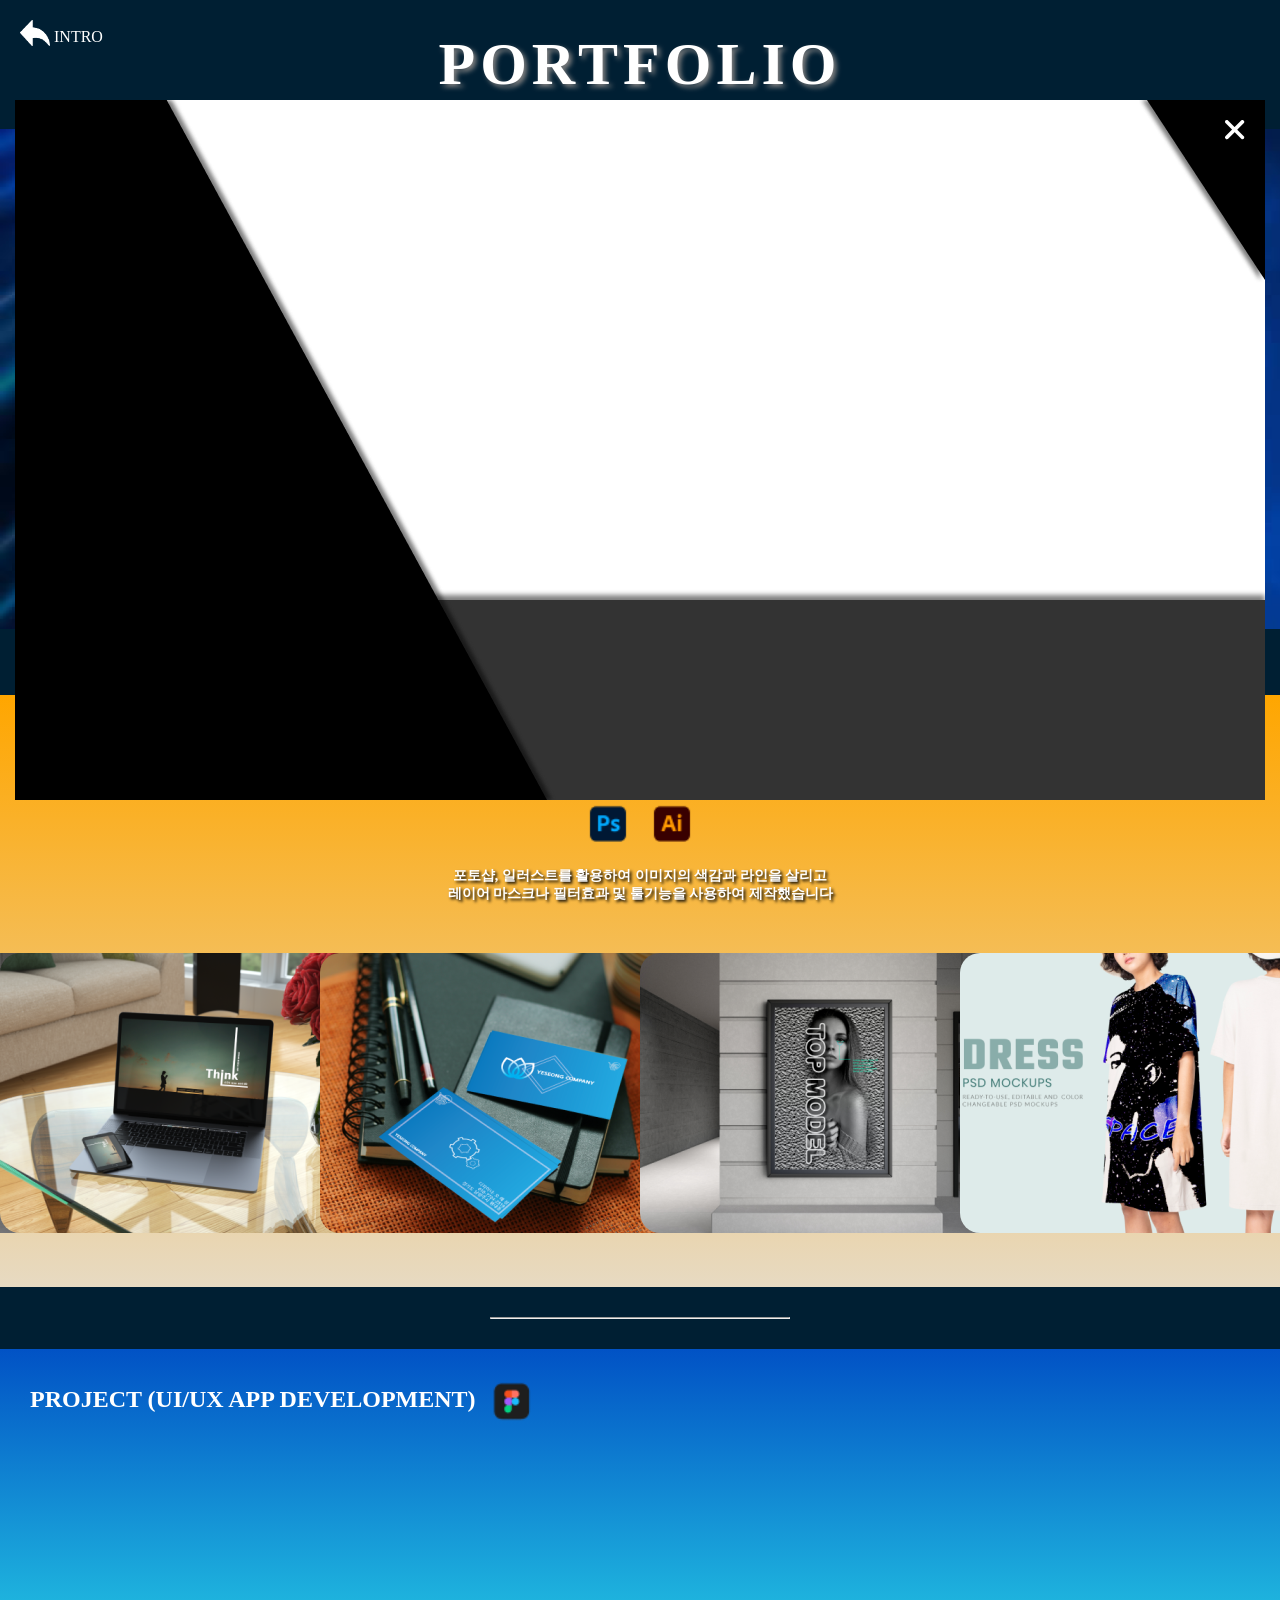
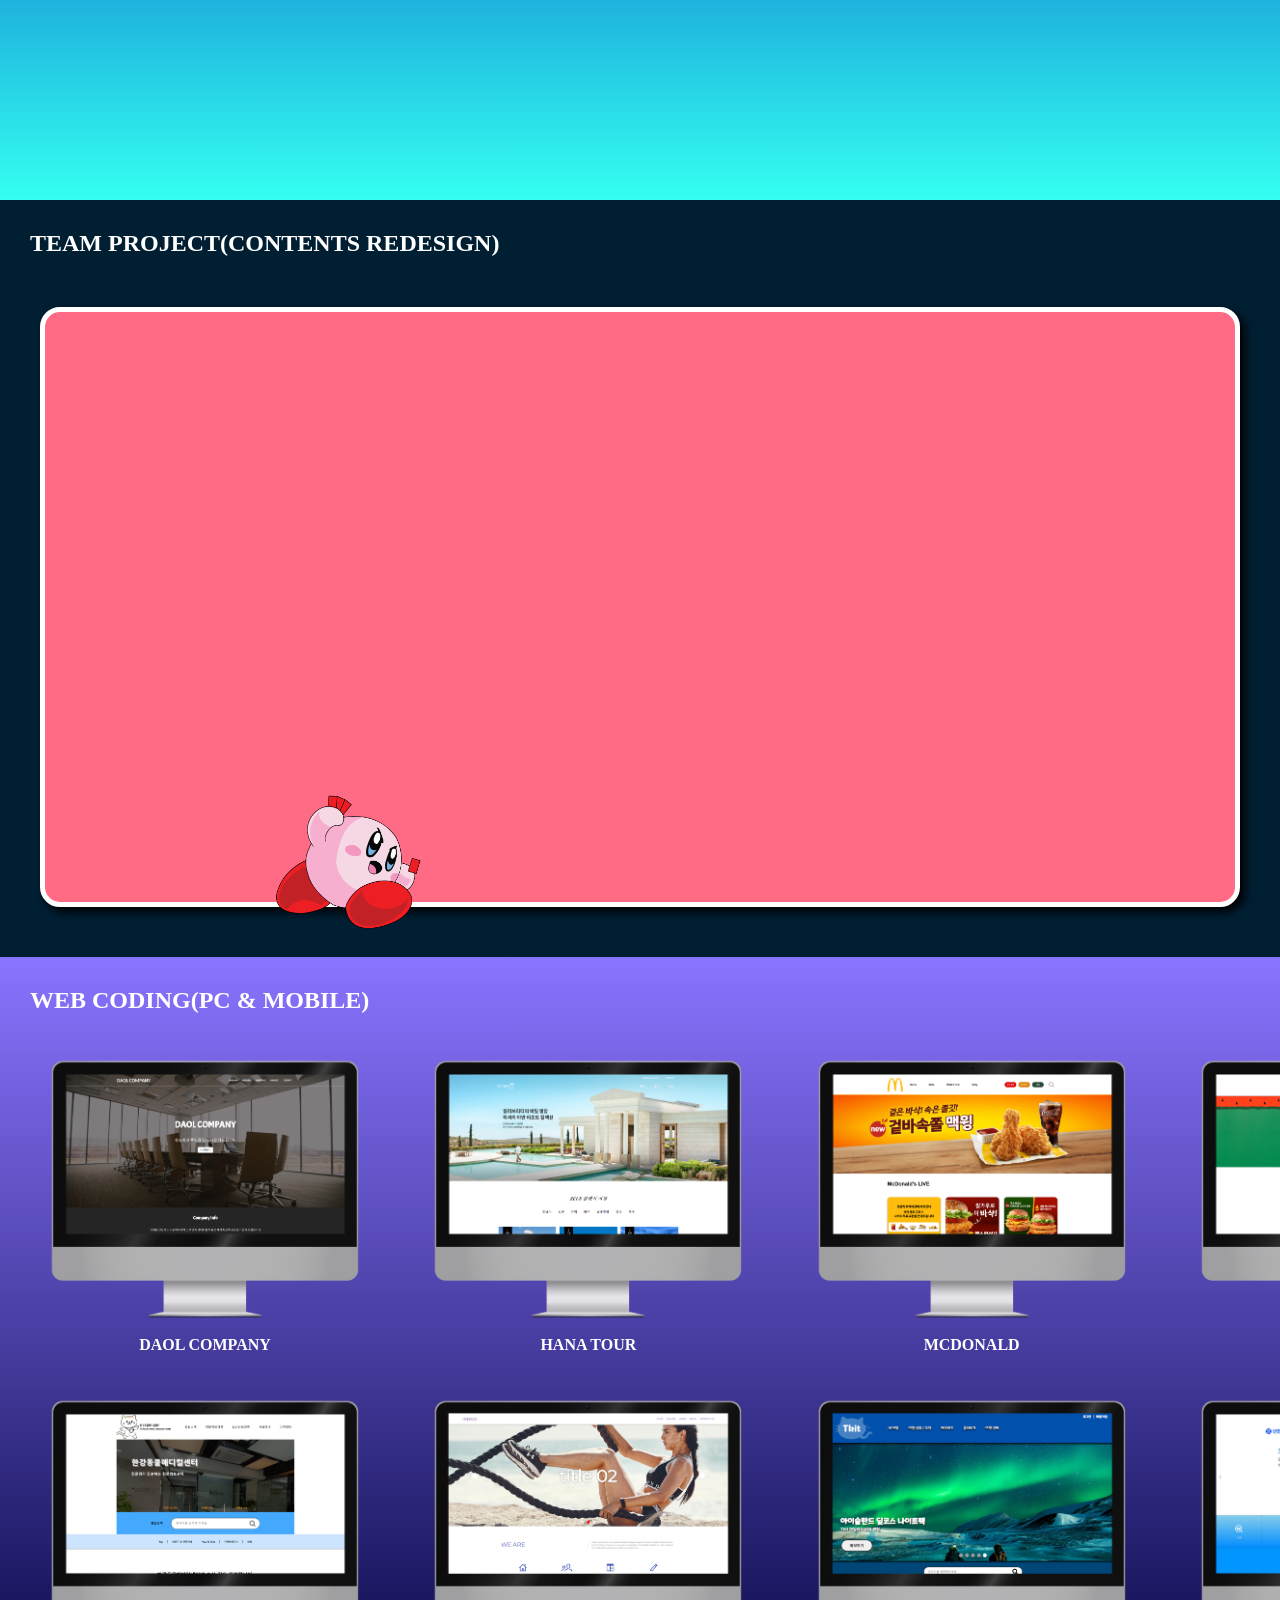
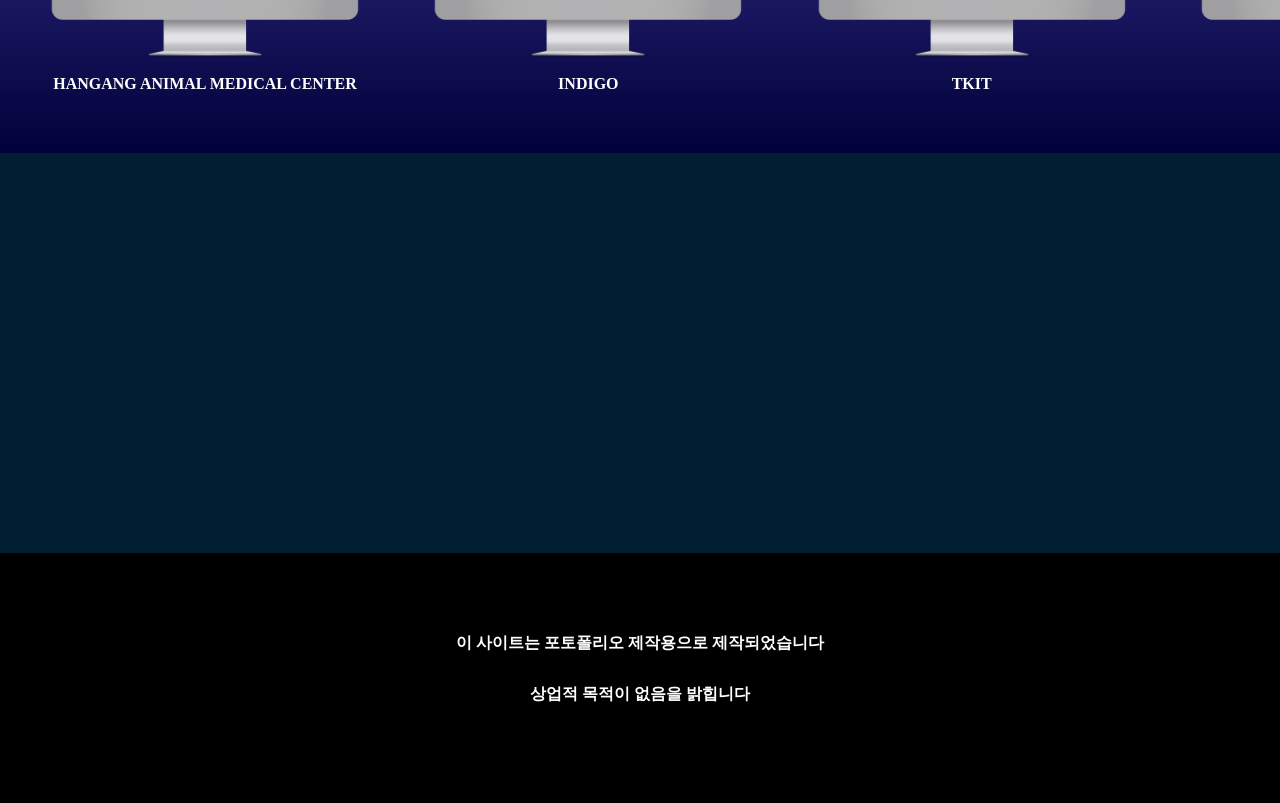
<file: index.html>
<!DOCTYPE html>
<html lang="ko">
<head>
    <meta charset="UTF-8">
    <meta name="viewport" content="width=device-width, initial-scale=1.0">
    <title>Document</title>
    <link rel="stylesheet" href="css/total.css">

    <script src="js/jquery-3.7.1.js"></script>
    <script src="js/jquery-ui.js"></script>
    <script src="js/fullpage.js"></script>
    <script src="js/slick.js"></script>
    <script src="js/mainhome.js"></script>
</head>
<body>
    <div class="wrap">

        <!-- 해더 영역 -->
        <header class="logo">
            <h1>PORTFOLIO</h1>
            <a href="#">
                <img src="img/인트로로.png" alt="back">
                INTRO
            </a>
        </header>

        <!-- 이미지 슬라이드 영역 -->
        <nav class="img_area">
            <ul class="img_slide">
                <li><a href="#"><img src="img/메인홈슬라이드1.png" alt="sl1"></a></li>
                <li><a href="#"><img src="img/메인홈슬라이드2.png" alt="sl2"></a></li>
                <li><a href="#"><img src="img/메인홈슬라이드3.png" alt="sl3"></a></li>
            </ul>
        </nav>

        <hr>

        <!-- 메인영역 -->
        <main class="main">
            <!-- 포토&일러 영역 -->
            <!-- 아직 다안함!!! -->
            <div class="photo_zone">
                <h2>PHOTOSHOP & ILLUST DESIGN</h2>
                <div class="photo_zone_icon">
                    <img src="img/포토샵아이콘.png" alt="photoshop">
                    <img src="img/일러스트아이콘.png" alt="illust">
                </div>
                <p>포토샵, 일러스트를 활용하여 이미지의 색감과 라인을 살리고 <br> 레이어 마스크나 필터효과 및 툴기능을 사용하여 제작했습니다</p>

                <div class="photo_zone_slide">
                    <ul class="photo_illust">
                        <li>
                            <img src="img/color-revision.png" alt="photo1">
                        </li>
                        <li>
                            <img src="img/copy-select.png" alt="photo2">
                        </li>
                        <li>
                            <img src="img/logo-make.png" alt="photo3">
                        </li>
                        <li>
                            <img src="img/color-revision.png" alt="photo4">
                        </li>
                        <li>
                            <img src="img/pop-art2.png" alt="photo5">
                        </li>
                        <li>
                            <img src="img/pop-art3 1.png" alt="photo6">
                        </li>
                        <li>
                            <img src="img/motion-blur.png" alt="photo7">
                        </li>
                        <li>
                            <img src="img/text-mask 1.png" alt="photo8">
                        </li>
                    </ul>
                </div>
            </div>

            <hr>

            <!-- 개인프로젝트 영역 -->
            <div class="project_area">
                <h2>PROJECT (UI/UX APP DEVELOPMENT) <img src="img/피그마아이콘 2.png" alt="pigm" class="pigma"></h2>

                <div class="project_cont">
                    <div class="project_design">
                        <h4>DESIGN</h4>
                        <div class="pro_design_img">
                            <img src="img/게임루프로그인.png" alt="" class="g_login">
                            <h4>LOGIN</h4>
                            <img src="img/게임루프홈.png" alt="" class="g_home">
                            <h4>HOME</h4>
                            <img src="img/게임루프상세.png" alt="" class="g_detail">
                            <h4>DETAIL PAGE</h4>
                            <img src="img/게임카테고리.png" alt="" class="g_cate">
                            <h4>GAME KATEGORIE</h4>

                            <a href="#" class="pro_design_more">more+</a>
                        </div>
                    </div>
                    <div class="project_mockup">
                        <h4>MOCK-UP</h4>
                        <div><img src="img/앱 목업2.jpg" alt=""></div>
                    </div>

                    <img src="img/소닉이미지.png" alt="sonic" class="sonic">
                    <img src="img/쿠파이미지.png" alt="koopa" class="koopa">
                </div>
            </div>

            <!-- 개인프로젝트 more 팝업창 -->
            <div class="project_popup">
                <div class="project_popup_area">
                    <img src="img/개인프로젝트_팝업.png" alt="project_popup">
                    <img src="img/팝업닫기검정.png" alt="close" class="project_popup_close">
                </div>
            </div>
            
            <!-- 팀프로젝트 영역 -->
            <div class="team_project_area">
                <h2>TEAM PROJECT(CONTENTS REDESIGN)</h2>

                <div class="team_contents">
                    <nav class="team_slide_area">
                        <div class="team_left">
                            <h3>DESIGN</h3>

                            <ul class="team_slide">
                                <li><a href="#"><img src="img/화투슬라이드1.png" alt="team1"></a></li>
                                <li><a href="#"><img src="img/화투슬라이드2.png" alt="team2"></a></li>
                                <li><a href="#"><img src="img/화투슬라이드3.png" alt="team3"></a></li>
                                <li><a href="#"><img src="img/화투슬라이드4.png" alt="team4"></a></li>
                            </ul>
                        </div>

                        <div class="team_right">
                            <h3>MOCK-UP</h3>

                            <div class="card">
                                <img src="img/2-1.png" alt="card1" class="card1">
                                <img src="img/2-2.png" alt="card2" class="card2">
                                <img src="img/3-1.png" alt="card3" class="card3">
                                <img src="img/3-2.png" alt="card4" class="card4">
                            </div>

                            <img src="img/화투무더기.png" alt="cards">

                            <h4>Hwatu Redesign</h4>

                            <div class="deck">
                                <img src="img/화투케이스.png" alt="case">
                                <h3><a href="#">Detail Design</a></h3>
                            </div>
                        </div>
                    </nav>

                    <img src="img/포토샵아이콘.png" alt="photo" class="team_icon1">
                    <img src="img/일러스트아이콘.png" alt="illust" class="team_icon2">
                </div>
                
                <img src="img/화투하는커비.png" alt="">
            </div>

            <!-- 팀 팝업영역 -->
            <div class="team_pop">
                <img src="img/화투팝업.png" alt="team_pop" class="team_detail_pop">
                <img src="img/팝업닫기검정.png" alt="close" class="team_close">
            </div>

            <!-- 웹페이지 영역 -->
            <div class="web_page_area">
                <h2>WEB CODING(PC & MOBILE)</h2>
                <nav class="web_page_menu">
                    <ul>
                        <li>
                            <a href="#"><img src="img/다올팝업클릭전.png" alt="DAOL"></a>
                            <h4>DAOL COMPANY</h4>
                            <div class="hover_line"></div>
                            <div class="hover_line1 web_line"></div>
                            <div class="hover_line2 web_line"></div>
                            <div class="hover_line3 web_line"></div>
                            <div class="hover_line4 web_line"></div>
                            <div class="hover_line_top"></div>
                            <div class="hover_line_bottom"></div>
                            <h3>DESIGN & CODING</h3>
                        </li>
                        <li>
                            <a href="#"><img src="img/하나투어팝업클릭전.png" alt="HANA"></a>
                            <h4>HANA TOUR</h4>
                            <div class="hover_line"></div>
                            <div class="hover_line1 web_line"></div>
                            <div class="hover_line2 web_line"></div>
                            <div class="hover_line3 web_line"></div>
                            <div class="hover_line4 web_line"></div>
                            <div class="hover_line_top"></div>
                            <div class="hover_line_bottom"></div>
                            <h3>DESIGN & CODING</h3>
                        </li>
                        <li>
                            <a href="#"><img src="img/맥도날드팝업클릭전.png" alt="mc"></a>
                            <h4>MCDONALD</h4>
                            <div class="hover_line"></div>
                            <div class="hover_line1 web_line"></div>
                            <div class="hover_line2 web_line"></div>
                            <div class="hover_line3 web_line"></div>
                            <div class="hover_line4 web_line"></div>
                            <div class="hover_line_top"></div>
                            <div class="hover_line_bottom"></div>
                            <h3>DESIGN & CODING</h3>
                        </li>
                        <li>
                            <a href="#"><img src="img/할리스팝업클릭전.png" alt="hallys"></a>
                            <h4>HOLLYS COFFEE</h4>
                            <div class="hover_line"></div>
                            <div class="hover_line1 web_line"></div>
                            <div class="hover_line2 web_line"></div>
                            <div class="hover_line3 web_line"></div>
                            <div class="hover_line4 web_line"></div>
                            <div class="hover_line_top"></div>
                            <div class="hover_line_bottom"></div>
                            <h3>DESIGN & CODING</h3>
                        </li>
                        <li>
                            <a href="#"><img src="img/동물병원팝업클릭전.png" alt="animal"></a>
                            <h4>HANGANG ANIMAL MEDICAL CENTER</h4>
                            <div class="hover_line"></div>
                            <div class="hover_line1 web_line"></div>
                            <div class="hover_line2 web_line"></div>
                            <div class="hover_line3 web_line"></div>
                            <div class="hover_line4 web_line"></div>
                            <div class="hover_line_top"></div>
                            <div class="hover_line_bottom"></div>
                            <h3>DESIGN & CODING</h3>
                        </li>
                        <li>
                            <a href="#"><img src="img/인디고팝업클릭전.png" alt="indigo"></a>
                            <h4>INDIGO</h4>
                            <div class="hover_line"></div>
                            <div class="hover_line1 web_line"></div>
                            <div class="hover_line2 web_line"></div>
                            <div class="hover_line3 web_line"></div>
                            <div class="hover_line4 web_line"></div>
                            <div class="hover_line_top"></div>
                            <div class="hover_line_bottom"></div>
                            <h3>DESIGN & CODING</h3>
                        </li>
                        <li>
                            <a href="#"><img src="img/여행팝업클릭전.png" alt="tkit"></a>
                            <h4>TKIT</h4>
                            <div class="hover_line"></div>
                            <div class="hover_line1 web_line"></div>
                            <div class="hover_line2 web_line"></div>
                            <div class="hover_line3 web_line"></div>
                            <div class="hover_line4 web_line"></div>
                            <div class="hover_line_top"></div>
                            <div class="hover_line_bottom"></div>
                            <h3>DESIGN & CODING</h3>
                        </li>
                        <li>
                            <a href="#"><img src="img/신한팝업클릭전.png" alt="bank"></a>
                            <h4>SHINHAN BANK</h4>
                            <div class="hover_line"></div>
                            <div class="hover_line1 web_line"></div>
                            <div class="hover_line2 web_line"></div>
                            <div class="hover_line3 web_line"></div>
                            <div class="hover_line4 web_line"></div>
                            <div class="hover_line_top"></div>
                            <div class="hover_line_bottom"></div>
                            <h3>DESIGN & CODING</h3>
                        </li>
                    </ul>
                </nav>
            </div>

            <!-- 웹페이지 코딩 팝업창 -->
            <div class="daol_pop coding_pop">
                <img src="img/팝업닫기하양.png" alt="coding_close" class="coding_pop_close">
                <img src="img/다올팝업오른쪽검정.png" alt="right" class="daol_block1">
                <img src="img/다올팝업왼쪽검정.png" alt="left" class="daol_block2">
                <div class="daol_block3"></div>
            </div>

            <div class="coding_pop_br"></div>

            <!-- 엔딩영역 -->
            <div class="ending_area">
                <h3 class="fin1">디자인은 어떻게 보이는가뿐만 아니라 어떻게 동작하는가에 관한 것이다 <br> -스티븐 잡스-</h3>
                <h3 class="fin2">디자인에서 시작해서 모션으로 만들어가는 웹퍼블리셔가 되겠습니다</h3>
                <h3 class="fin3">봐주셔서 감사합니다</h3>
            </div>
        </main>

        <!-- 푸터영역 -->
        <footer class="footer">
            <h3>이 사이트는 포토폴리오 제작용으로 제작되었습니다</h3>
            <h3>상업적 목적이 없음을 밝힙니다</h3>
        </footer>
    </div>
</body>
</html>
</file>
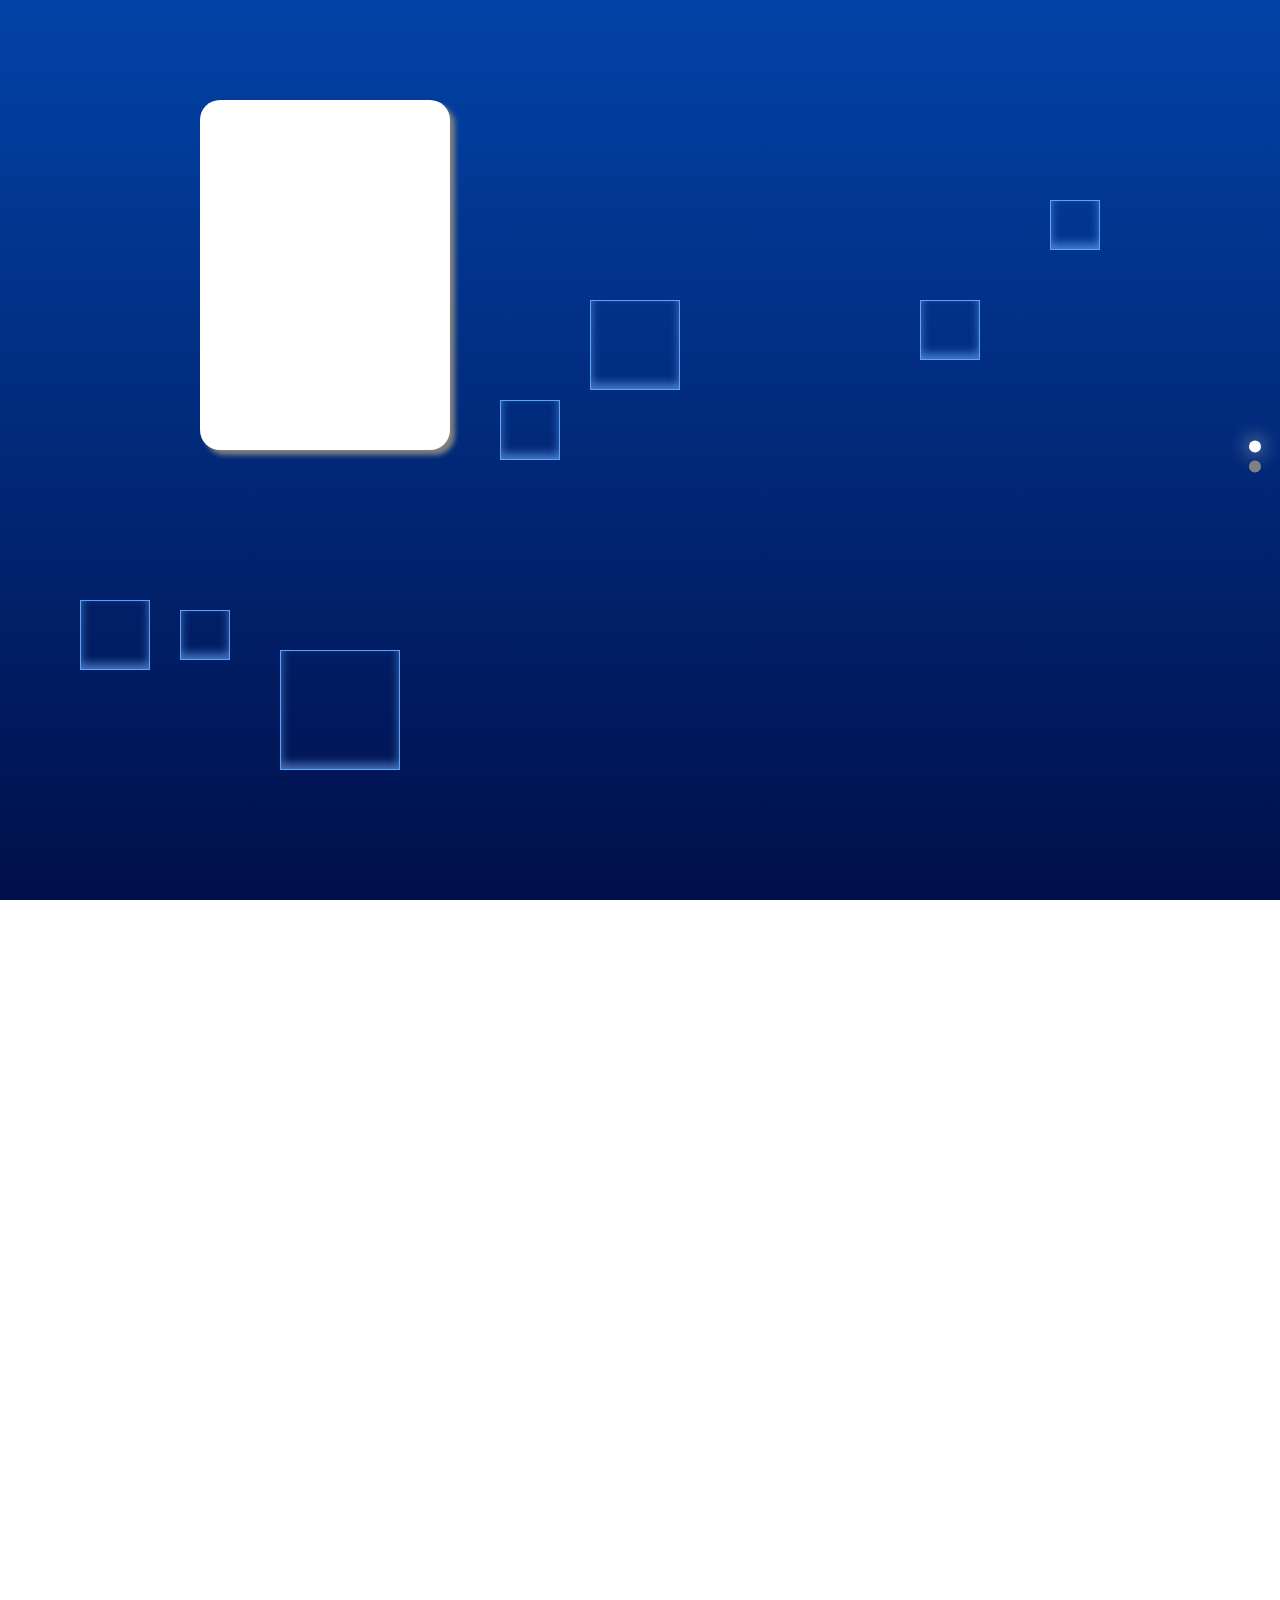
<file: full.html>
<!DOCTYPE html>
<html lang="ko">
<head>
    <meta charset="UTF-8">
    <meta name="viewport" content="width=device-width, initial-scale=1.0">
    <title>Document</title>
    <link rel="stylesheet" href="css/fullpage.css">
    <link rel="stylesheet" href="reset_full.css">
    <link rel="stylesheet" href="full.css">

    <script src="js/jquery-3.7.1.js"></script>
    <script src="js/jquery-ui.js"></script>
    <script src="js/fullpage.js"></script>
    <script src="js/full.js"></script>
</head>
<body>
    <div class="full_wrap">
        <!-- 페이지1 ▼ -->
        <div class="section section1">
            <div class="picture"></div>

            <nav class="yes_info">
                <li><h2>Name: 오예성</h2></li>
                <li>
                    <h2>Certificate</h2>
                    <span>GTQ 1급</span>
                    <span>컴퓨터 활용능력 2급</span>
                    <span>운전면허 1종보통</span>
                </li>
                <li><h2>Program available</h2></li>
                <li>
                    <img src="img/포토샵아이콘.png" alt="photo">
                    <img src="img/일러스트아이콘.png" alt="illu">
                    <img src="img/피그마아이콘 2.png" alt="pig">
                    <img src="img/html아이콘 2.png" alt="html">
                    <img src="img/css아이콘 2.png" alt="css">
                    <img src="img/제이쿼리아이콘 1.png" alt="jq">
                    <img src="img/java아이콘 1.png" alt="java">
                </li>
                <li><h2>UI / UX 웹퍼블리셔 훈련과정 수료</h2></li>
                <li class="info_more">
                    <div>
                        <h2>Birthday</h2>
                        <p>1995,02,28</p>
                    </div>

                    <div>
                        <h2>Phone Number</h2>
                        <p>tel: 010-7724-2519</p>
                    </div>

                    <div>
                        <h2>Email</h2>
                        <p>*****@naver.com</p>
                    </div>
                </li>
            </nav>

            <div class="subm_motion">
                <img src="img/잠수함(보정).png" alt="" class="subm">
                <img src="img/프로팰러 1.png" alt="" class="prop">
            </div>

            <div class="bubble bubble1"></div>
            <div class="bubble bubble2"></div>
            <div class="bubble bubble3"></div>
            <div class="bubble bubble4"></div>
            <div class="bubble bubble5"></div>
            <div class="bubble bubble6"></div>
            <div class="bubble bubble7"></div>
            <div class="bubble bubble8"></div>
            <div class="bubble bubble9"></div>
            <div class="bubble bubble10"></div>
        </div>
    
        <!-- 페이지2 ▼ -->
        <div class="section section2">
            <div class="img_bubble1">
                <div class="b_img"></div>
                <h4>DESIGN</h4>
            </div>
            <div class="img_bubble2">
                <div class="b_img"></div>
                <h4>MOTION</h4>
            </div>
            <div class="img_bubble3">
                <div class="b_img"></div>
                <h4>LINE</h4>
            </div>
            
            <img src="img/산호이미지.png" alt="sec2_img1" class="sec2_img1">
            <img src="img/산호이미지.png" alt="sec2_img2" class="sec2_img2">
            <img src="img/산호이미지.png" alt="sec2_img3" class="sec2_img3">
            <img src="img/산호이미지.png" alt="sec2_img4" class="sec2_img4">
            
            <div class="bubble_s2 bubble11"></div>
            <div class="bubble_s2 bubble12"></div>
            <div class="bubble_s2 bubble13"></div>
            <div class="bubble_s2 bubble14"></div>
            <div class="bubble_s2 bubble15"></div>
            <div class="bubble_s2 bubble16"></div>
            <div class="bubble_s2 bubble17"></div>
            <div class="bubble_s2 bubble18"></div>

            <div class="go_home">
                <h2>GO HOME</h2>
                <img src="img/에로우하양버튼.png" alt="">
            </div>
        </div>
    </div>
</body>
</html>
</file>
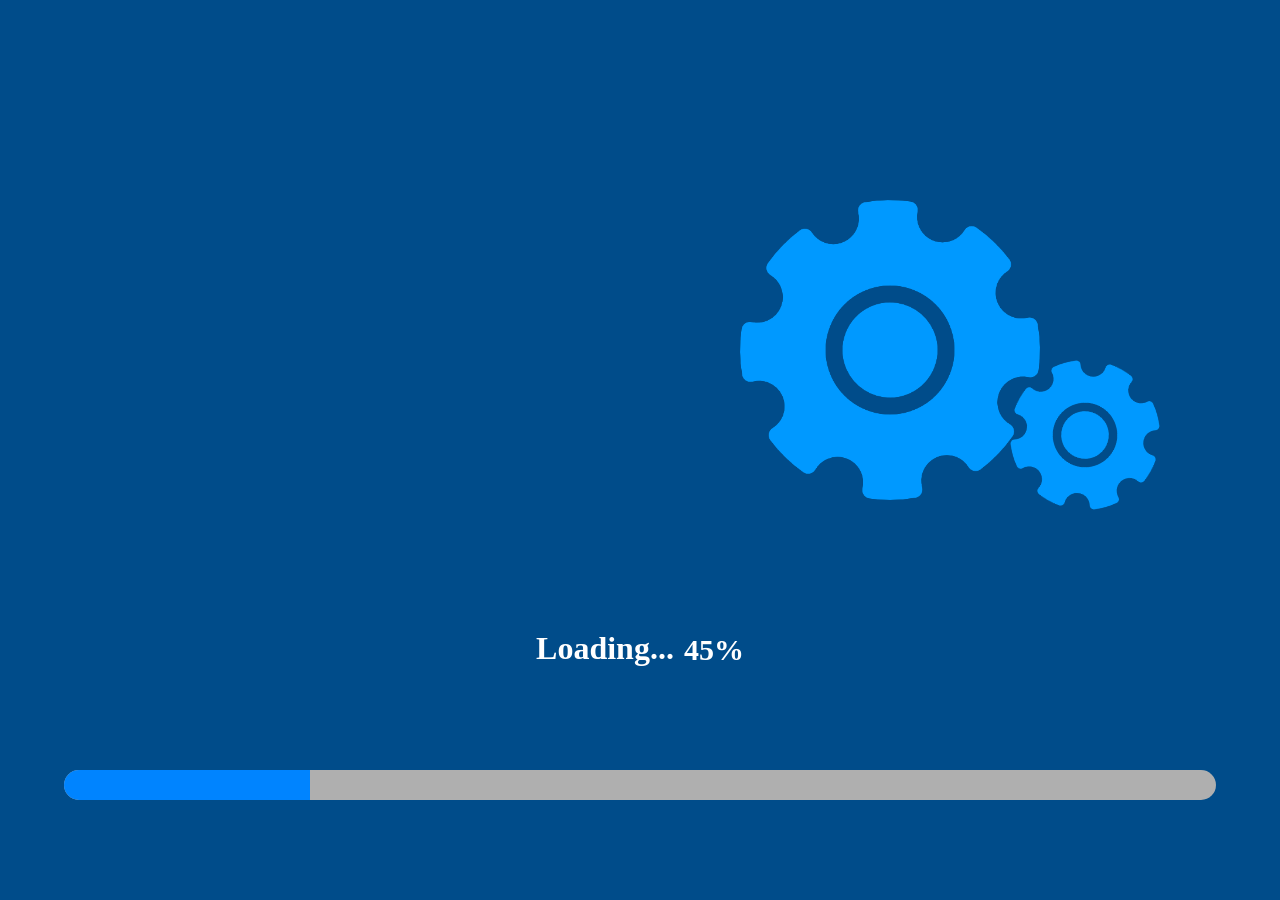
<file: loading.html>
<!DOCTYPE html>
<html lang="ko">
<head>
    <meta charset="UTF-8">
    <meta name="viewport" content="width=device-width, initial-scale=1.0">
    <meta http-equiv="refresh" content="4; index.html">
    <title>Document</title>
    <script src="js/jquery-3.7.1.js"></script>
    <script lang="java">
        $(function(){
            var i = 0;
            setInterval(function(){
                if(i == 100){
                    i = 100;
                }else{
                    i ++;
                }

                $(".count").text(i + "%");
            }, 20)

            $(".load_bar").animate({"left":"0"}, 3000)
        })
    </script>

    <style type="text/css">
        *{
            margin: 0;
            padding: 0;
        }

        body{
            background-color: rgb(0, 76, 138);
            color: white;
        }

        img{
            position: absolute;
        }

        .loading_img1{
            width: 300px;
            top: 200px;
            left: 740px;
            animation: loading_img1 2s infinite linear;
        }

        .loading_img2{
            width: 150px;
            top: 360px;
            left: 1010px;
            transform: rotate(30deg);
            animation: loading_img2 1s infinite linear;
        }
        
        .loading_text{
            position: absolute;
            left: 50%;
            transform: translateX(-50%);
            top: 70%;
            display: flex;
            align-items: flex-end;
            gap: 10px;
        }

        .loading_c{
            width: 10px;
            height: 10px;
            border-radius: 50%;
            background-color: white;
            display: inline-block;
        }

        
        .count{
            font-size: 30px;
            font-weight: bold;
        }
        
        .bar{
            width: 90%;
            height: 30px;
            background-color: rgb(175, 175, 175);
            position: absolute;
            left: 50%;
            transform: translateX(-50%);
            bottom: 100px;
            border-radius: 15px;
            overflow: hidden;
        }

        .load_bar{
            width: 100%;
            height: 30px;
            background-color: rgb(0, 132, 255);
            position: absolute;
            left: -100%;
        }

        @keyframes loading_img1{
            0%{transform: rotate(0);}
            100%{transform: rotate(360deg);}
        }

        @keyframes loading_img2{
            0%{transform: rotate(30deg);}
            100%{transform: rotate(-330deg);}
        }
    </style>

    
</head>
<body>
    <img src="img/톱니바퀴.png" alt="loading1" class="loading_img1">
    <img src="img/톱니바퀴.png" alt="loading2" class="loading_img2">

    <div class="loading_text">
        <h1>Loading...</h1>

        <div class="count">
            
        </div>
    </div>

    <div class="bar">
        <div class="load_bar"></div>
    </div>
</body>
</html>
</file>
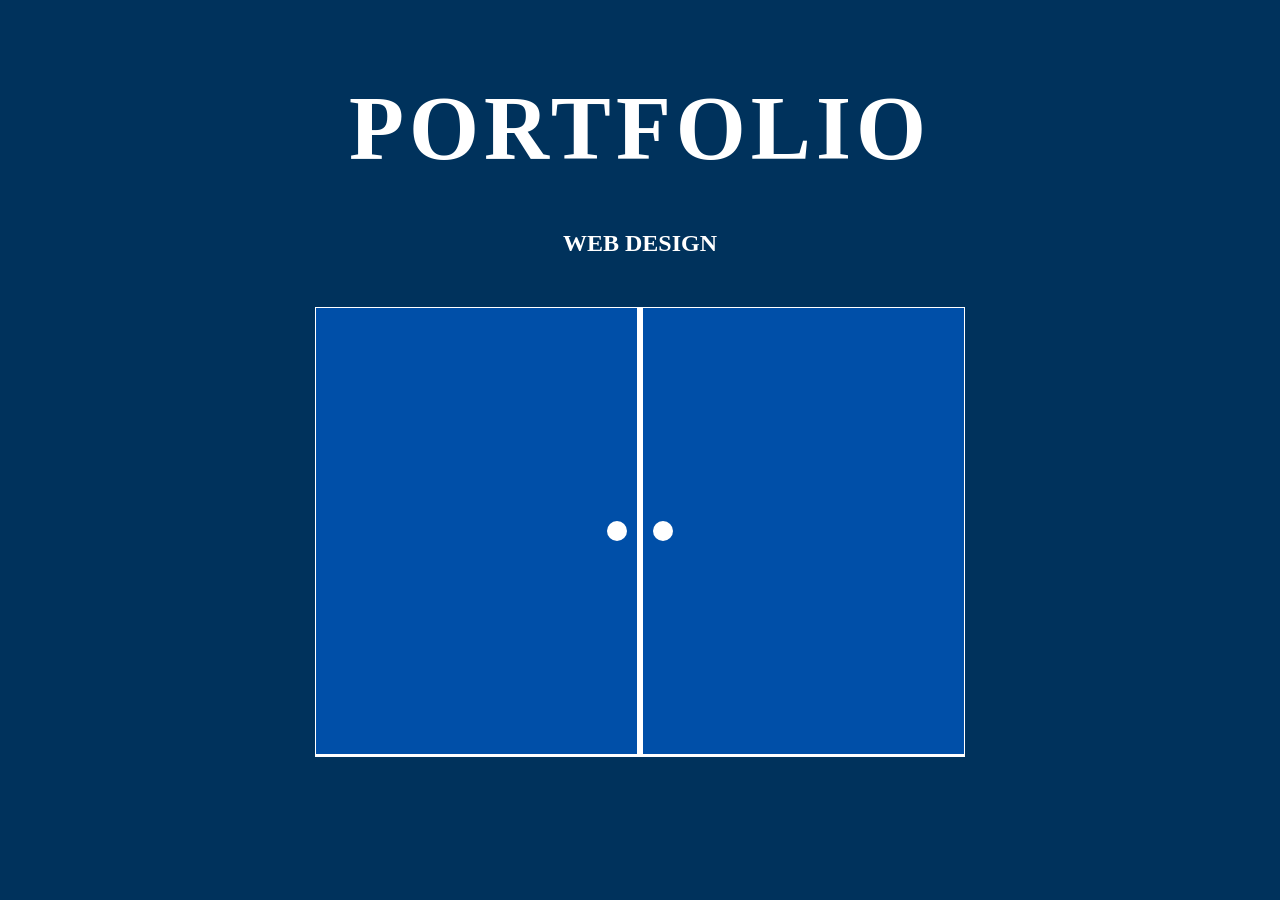
<file: open.html>
<!DOCTYPE html>
<html lang="ko">
<head>
    <meta charset="UTF-8">
    <meta name="viewport" content="width=device-width, initial-scale=1.0">
    <title>Document</title>
    <script src="js/jquery-3.7.1.js"></script>
    <script src="js/open.js"></script>

    <style type="text/css">
        *{
            margin: 0;
            padding: 0;
            box-sizing: border-box;
        }

        a{
            text-decoration: none;
            color: inherit;
        }

        body{
            height: 100%;
            background-color: #00325c;
            color: white;
        }

        .open_port{
            width: 800px;
            height: 200px;
            /* border: 1px solid red; */
            margin: 0 auto;
            position: relative;
            margin-top: 30px
        }

        .open_port h1{
            font-size: 90px;
            letter-spacing: 5px;
            text-align: center;
            line-height: 198px;
            transition: all 0.3s;
        }
        .open_port div{
            background-color: white;
            position: absolute; 
            transition: all 0.5s;
            opacity: 0; 
        }

        div.port_line1{width: 560px; top: 50px; left: 0; height: 0.1px;} /* left가 다시 100 */
        div.port_line2{width: 0.1px; bottom: 0; height: 80px; left: 100px;} /* bottom이 다시 40 */
        div.port_line3{width: 560px; bottom: 40px; right: 60px; height: 0.1px;} /* right가 다시 100 */
        div.port_line4{width: 0.1px; top: 10px; height: 80px; right: 100px;} /* top이 다시 50px로 */

        h2{
            text-align: center;
            margin-bottom: 20px;
        }

        .open_door{
            width: 650px;
            height: 450px;
            /* border: 1px solid red; */
            margin: 0 auto;
            background-color: white;
            margin-top: 50px;
            display: flex;
            justify-content: space-between;
            transition: all 0.3s;
            cursor: pointer;
            transform-style: preserve-3d;
            transform: rotateX(0) scale(1);
            perspective: 2000px;
            /* animation: door_scale 0.3s 4s ease-out forwards; */
        }

        .open_door:hover{
            box-shadow: 0 0 20px white;
        }

        .door_left{
            border: 1px solid white;
            width: 323px;
            height: 448px;
            background-color: #004fa8;
            position: relative;
            transform-origin: left center;
            transform-style: preserve-3d;
            perspective: 2000px;
            transform: rotateY(0) rotateY(0);
            /* animation: left_rot 1s 1s ease-out forwards; */
        }
        .door_right{
            border: 1px solid white;
            width: 323px;
            height: 448px;
            background-color: #004fa8;
            position: relative;
            transform-origin: right center;
            transform-style: preserve-3d;
            perspective: 2000px;
            transform: rotateY(0);
            /* animation: right_rot 1s 1s ease-out forwards; */
        }

        .door_left .door_circle{
            width: 20px;
            height: 20px;
            border-radius: 10px;
            background-color: white;
            position: absolute;
            top: 50%;
            transform: translateY(-50%);
            right: 10px;
        }
        .door_right .door_circle{
            width: 20px;
            height: 20px;
            border-radius: 10px;
            background-color: white;
            position: absolute;
            top: 50%;
            transform: translateY(-50%);
            left: 10px;
        }

        .door_click{
            text-align: center;
            opacity: 1;
            transition: all 0.5s;
        }

        .door_click img{
            width: 30px;
            margin-bottom: 30px;
            position: absolute;
            left: 50%;
            transform: translateX(-50%) rotate(-90deg);
            bottom: 60px;
            opacity: 0;
            /* animation: arrow_move 1s infinite linear; */
            /* transition: all 0.5s; */
        }

        .door_click h4{
            position: absolute;
            left: 50%;
            transform: translateX(-50%);
            font-size: 14px;
            bottom: 50px;
            opacity: 0;
            transition: all 0.5s;
            /* animation: font_opacity 1s infinite linear; */
        }

        @keyframes font_opacity{
            0%{opacity: 1;}
            50%{opacity: 0.5;}
            100%{opacity: 1;};
        }

        @keyframes arrow_move{
            0%{
                opacity: 1;
                bottom: 60px;
            }
            50%{
                opacity: 1;
                bottom: 70px;
            }
            100%{
                opacity: 1;
                bottom: 60px;
            }
        }

        @keyframes left_rot{
            0%{transform: rotateY(0);}
            100%{transform: rotateY(-160deg);}
        }
        @keyframes right_rot{
            0%{transform: rotateY(0);}
            100%{transform: rotateY(160deg);}
        }

        @keyframes door_scale{
            0%{
                transform: scale(1);
            }

            100%{
                transform: scale(3);
            }
        }
    </style>
</head>
<body>
    <div class="open_port">
        <h1>PORTFOLIO</h1>
        <div class="port_line1"></div>
        <div class="port_line2"></div>
        <div class="port_line3"></div>
        <div class="port_line4"></div>
    </div>

    <h2>WEB DESIGN</h2>

    <div class="open_door">
        <div class="door_left">
            <div class="door_circle"></div>
        </div>
        <div class="door_right">
            <div class="door_circle"></div>
        </div>
    </div>

    <div class="door_click">
        <img src="img/에로우하양버튼.png" alt="arrow">
        <h4>문을 클릭해보세요!</h4>
    </div>
</body>
</html>
</file>
<file: css/total.css>
@import url("reset.css");
@import url("fullpage.css");
@import url("slick.css");
@import url("mainhome.css");
</file>
<file: css/fullpage.css>
/*!
 * fullPage 4.0.26
 * https://github.com/alvarotrigo/fullPage.js
 *
 * @license GPLv3 for open source use only
 * or Fullpage Commercial License for commercial use
 * http://alvarotrigo.com/fullPage/pricing/
 *
 * Copyright (C) 2021 http://alvarotrigo.com/fullPage - A project by Alvaro Trigo
 */
html.fp-enabled,
.fp-enabled body {
    margin: 0;
    padding: 0;
    overflow:hidden;

    /*Avoid flicker on slides transitions for mobile phones #336 */
    -webkit-tap-highlight-color: rgba(0,0,0,0);
}
.fp-section {
    position: relative;
    -webkit-box-sizing: border-box; /* Safari<=5 Android<=3 */
    -moz-box-sizing: border-box; /* <=28 */
    box-sizing: border-box;
    height: 100%;
    display: block;
}
.fp-slide {
    float: left;
}
.fp-slide, .fp-slidesContainer {
    height: 100%;
    display: block;
}
.fp-slides {
    z-index:1;
    height: 100%;
    overflow: hidden;
    position: relative;
    -webkit-transition: all 0.3s ease-out; /* Safari<=6 Android<=4.3 */
    transition: all 0.3s ease-out;
}
.fp-table{
    display: flex;
    flex-direction: column;
    justify-content: center;
    width: 100%;
}
.fp-slidesContainer {
    float: left;
    position: relative;
}
.fp-controlArrow {
    -webkit-user-select: none; /* webkit (safari, chrome) browsers */
    -moz-user-select: none; /* mozilla browsers */
    -khtml-user-select: none; /* webkit (konqueror) browsers */
    -ms-user-select: none; /* IE10+ */
    position: absolute;
    z-index: 4;
    top: 80%;
    cursor: pointer;
    margin-top: -38px;
    -webkit-transform: translate3d(0,0,0);
    -ms-transform: translate3d(0,0,0);
    transform: translate3d(0,0,0);
}
.fp-prev{
    left: 15px;
}
.fp-next{
    right: 15px;
}
.fp-arrow{
    width: 0;
    height: 0;
    border-style: solid;
}
.fp-arrow.fp-prev {
    border-width: 38.5px 34px 38.5px 0;
    border-color: transparent #fff transparent transparent;
}
.fp-arrow.fp-next {
    border-width: 38.5px 0 38.5px 34px;
    border-color: transparent transparent transparent #fff;
}
.fp-notransition {
    -webkit-transition: none !important;
    transition: none !important;
}
#fp-nav {
    position: fixed;
    z-index: 100;
    top: 50%;
    opacity: 1;
    transform: translateY(-50%);
    -ms-transform: translateY(-50%);
    -webkit-transform: translate3d(0,-50%,0);
    pointer-events: none;
}
#fp-nav.fp-right {
    right: 17px;
}
#fp-nav.fp-left {
    left: 17px;
}
.fp-slidesNav{
    position: absolute;
    z-index: 4;
    opacity: 1;
    -webkit-transform: translate3d(0,0,0);
    -ms-transform: translate3d(0,0,0);
    transform: translate3d(0,0,0);
    left: 0 !important;
    right: 0;
    margin: 0 auto !important;
    pointer-events: none;
}
.fp-slidesNav.fp-bottom {
    bottom: 17px;
}
.fp-slidesNav.fp-top {
    top: 17px;
}
#fp-nav ul,
.fp-slidesNav ul {
  margin: 0;
  padding: 0;
}
#fp-nav ul li,
.fp-slidesNav ul li {
    display: block;
    width: 14px;
    height: 13px;
    margin: 7px;
    position:relative;
}
.fp-slidesNav ul li {
    display: inline-block;
}
#fp-nav ul li a,
.fp-slidesNav ul li a {
    display: block;
    position: relative;
    z-index: 1;
    width: 100%;
    height: 100%;
    cursor: pointer;
    text-decoration: none;
    pointer-events: all;
}
#fp-nav ul li a.active span,
.fp-slidesNav ul li a.active span,
#fp-nav ul li:hover a.active span,
.fp-slidesNav ul li:hover a.active span{
    height: 12px;
    width: 12px;
    /* margin: -6px 0 0 -6px; */
    /* border-radius: 100%; */
    background-color: white;
    box-shadow: 0 0 20px white;
}
#fp-nav ul li a span,
.fp-slidesNav ul li a span {
    border-radius: 50%;
    position: absolute;
    z-index: 1;
    height: 12px;
    width: 12px;
    border: 0;
    background: gray;
    left: 50%;
    top: 50%;
    /* margin: -2px 0 0 -2px; */
    -webkit-transition: all 0.1s ease-in-out;
    -moz-transition: all 0.1s ease-in-out;
    -o-transition: all 0.1s ease-in-out;
    transition: all 0.1s ease-in-out;
}/* 네비게이션 버튼 설정 */

#fp-nav ul li:hover a span,
.fp-slidesNav ul li:hover a span{
    width: 12px;
    height: 12px;
    /* margin: -5px 0px 0px -5px; */
}
#fp-nav ul li .fp-tooltip {
    position: absolute;
    top: -2px;
    color: hotpink;
    font-size: 14px;
    font-family: arial, helvetica, sans-serif;
    white-space: nowrap;
    max-width: 220px;
    overflow: hidden;
    display: block;
    opacity: 0;
    width: 0;
    cursor: pointer;
}/* 네비게이션 목록 설명 */

#fp-nav ul li:hover .fp-tooltip,
#fp-nav.fp-show-active a.active + .fp-tooltip {
    -webkit-transition: opacity 0.2s ease-in;
    transition: opacity 0.2s ease-in;
    width: auto;
    opacity: 1;
}
#fp-nav ul li .fp-tooltip.fp-right {
    right: 20px;
}
#fp-nav ul li .fp-tooltip.fp-left {
    left: 20px;
}
.fp-auto-height.fp-section,
.fp-auto-height .fp-slide{
    height: auto !important;
}

.fp-responsive .fp-is-overflow.fp-section{
    height: auto !important;
}

/* Used with autoScrolling: false */ 
.fp-scrollable.fp-responsive .fp-is-overflow.fp-section,
.fp-scrollable .fp-section,
.fp-scrollable .fp-slide{
   /* Fallback for browsers that do not support Custom Properties */
   height: 100vh;
   height: calc(var(--vh, 1vh) * 100);
}

.fp-scrollable.fp-responsive .fp-is-overflow.fp-section:not(.fp-auto-height):not([data-percentage]),
.fp-scrollable .fp-section:not(.fp-auto-height):not([data-percentage]),
.fp-scrollable .fp-slide:not(.fp-auto-height):not([data-percentage]){
    /* Fallback for browsers that do not support Custom Properties */
    min-height: 100vh;
    min-height: calc(var(--vh, 1vh) * 100);
}

/* Disabling vertical centering on scrollable elements */
.fp-overflow{
    justify-content: flex-start;
    max-height: 100vh;
}

/* No scrollable when using auto-height */
.fp-scrollable .fp-auto-height .fp-overflow{
    max-height: none;
}

.fp-is-overflow .fp-overflow.fp-auto-height-responsive,
.fp-is-overflow .fp-overflow.fp-auto-height,
.fp-is-overflow > .fp-overflow{
    overflow-y: auto;
}
.fp-overflow{
    outline:none;
}

.fp-overflow.fp-table{
    display: block;
}

.fp-responsive .fp-auto-height-responsive.fp-section,
.fp-responsive .fp-auto-height-responsive .fp-slide,
.fp-responsive .fp-auto-height-responsive .fp-overflow{
    height: auto !important;
    min-height: auto !important;
}

/*Only display content to screen readers*/
.fp-sr-only{
    position: absolute;
    width: 1px;
    height: 1px;
    padding: 0;
    overflow: hidden;
    clip: rect(0, 0, 0, 0);
    white-space: nowrap;
    border: 0;
}

/* Customize website's scrollbar like Mac OS
Not supports in Firefox and IE */
.fp-scroll-mac .fp-overflow::-webkit-scrollbar {
    background-color: transparent;
    width: 9px;
}
.fp-scroll-mac .fp-overflow::-webkit-scrollbar-track {
    background-color: transparent;
}
.fp-scroll-mac .fp-overflow::-webkit-scrollbar-thumb {
    background-color: rgba(0,0,0,.4);
    border-radius: 16px;
    border: 4px solid transparent;
}
.fp-warning,
.fp-watermark{
    z-index: 9999999;
    position: absolute;
    bottom: 0;
}
.fp-warning,
.fp-watermark a{
    text-decoration: none;
    color: #000;
    background: rgba(255,255,255,0.6);
    padding: 5px 8px;
    font-size: 14px;
    font-family: arial;
    color: black;
    display: inline-block;
    border-radius: 3px;
    margin: 12px;
}
.fp-noscroll .fp-overflow{
    overflow: hidden;
}
</file>
<file: full.css>
@charset "utf-8";

.full_wrap{
    display: none;
    color: white;
}

.section1{
    background: linear-gradient(#0243a7, #000f4a) no-repeat;
}
.section2{
    background: linear-gradient(#000f46 0%, #000f46 60%, #410069 100%) no-repeat;
}

.picture{
    width: 250px;
    height: 350px;
    border-radius: 20px;
    background-color: white;
    box-shadow: 5px 5px 5px gray;
    position: absolute;
    top: 100px;
    left: 200px;
    z-index: 3;
    transform: scale(0);
    animation: picture_scale 0.5s 1s ease-out forwards;
}

.yes_info{
    position: absolute;
    top: 100px;
    left: 600px;
    display: none;
}

.yes_info li{
    margin-bottom: 40px;
}
.yes_info li h2{
    font-size: 20px;
}
.yes_info li span{}
.yes_info li img{
    width: 60px;
}
.yes_info li p{}

.info_more{}
.info_more div{
    display: inline-block;
    margin-right: 50px;
}

.subm_motion{
    width: 350px;
    height: 250px;
    /* border: 1px solid red; */
    position: absolute;
    bottom: 20px;
    right: -350px;
    animation: subm_move 8s infinite ease-in;
    
}

.subm{
    width: 300px;
    z-index: 1;
    position: absolute;
    top: 50%;
    transform: translateY(-50%);
    left: 0;
    /* animation: subm_move 3s infinite linear; */
}

.prop{
    width: 200px;
    z-index: 2;
    position: absolute;
    bottom: 0px;
    right: -50px;
    transform: rotate(0);
    animation: prop_rot 0.5s infinite linear;
    /* box-shadow: 0 0 80px rgb(46, 137, 255); */
}

.bubble{
    position: absolute;
    box-shadow: inset 0 -5px 10px rgba(118, 177, 255, 0.6);
    border: 1px solid rgb(91, 162, 255);
}

.bubble1{
    width: 50px;
    height: 50px;
    opacity: 0;
    animation: bubble_motion1 5s infinite alternate linear, bubble_move1 ease-out 7s 1.2s forwards infinite;
    right: 100px;
    bottom: 200px;
}

.bubble2{
    width: 100px;
    height: 100px;
    opacity: 0;
    animation: bubble_motion1 5s infinite alternate linear, bubble_move2 ease-out 6s 1.5s forwards infinite;
    right: 220px;
    bottom: 220px;
}

.bubble3{
    width: 70px;
    height: 70px;
    opacity: 0;
    animation: bubble_motion1 5s infinite alternate linear, bubble_move3 ease-out 2.7s 1.4s forwards infinite;
    right: 130px;
    bottom: 250px;
}

.bubble4{
    width: 60px;
    height: 60px;
    animation: bubble_motion2 5s infinite alternate linear, bubble_move4 6s infinite ease-out;
    top: 300px;
    right: 300px;
}

.bubble5{
    width: 50px;
    height: 50px;
    animation: bubble_motion2 5s infinite alternate linear, bubble_move5 8s infinite ease-out;
    top: 200px;
    right: 180px;
}

.bubble6{
    width: 50px;
    height: 50px;
    animation: bubble_motion1 5s infinite alternate linear, bubble_move6 7s infinite ease-out;
    bottom: 240px;
    left: 180px;
}

.bubble7{
    width: 70px;
    height: 70px;
    animation: bubble_motion2 5s infinite alternate linear, bubble_move7 10s infinite ease-out;
    top: 600px;
    left: 80px;
}

.bubble8{
    width: 120px;
    height: 120px;
    animation: bubble_motion2 5s infinite alternate linear, bubble_move8 12s infinite ease-out;
    top: 650px;
    left: 280px;
}

.bubble9{
    width: 90px;
    height: 90px;
    animation: bubble_motion2 5s infinite alternate linear, bubble_move9 9s infinite ease-out;
    top: 300px;
    right: 600px;
}

.bubble10{
    width: 60px;
    height: 60px;
    animation: bubble_motion1 5s infinite alternate linear, bubble_move10 8s infinite ease-out;
    top: 400px;
    right: 720px;
}

/* 페이지2 */

.section2{}

.section2 h4{
    position: absolute;
}

.img_bubble1{}

.img_bubble1 h4{
    top: 520px;
    left: 320px;
}

.img_bubble2 h4{
    top: 420px;
    left: 870px;
}

.img_bubble3 h4{
    bottom: 160px;
    left: 640px;
}

.b_img{
    position: absolute;
    box-shadow: inset 0 0 80px rgba(255, 255, 255, 0.4);
    border: 1px solid white;
    width: 300px;
    height: 300px;
}

.img_bubble1 .b_img{
    background: url(img/이미지\ 팝아트\ 우주.jpg) no-repeat center center /cover;
    top: 200px;
    left: 200px;
    animation: bubble_motion1 16s infinite;
}


.img_bubble2{}
.img_bubble2 .b_img{
    background: url(img/6시.jpg) no-repeat center center /cover;
    animation: bubble_motion2 18s infinite;
    bottom: 200px;
    left: 500px;
}

.img_bubble3{}
.img_bubble3 .b_img{
    background: url(img/이미지\ 텍스트\ 마스크.jpg) no-repeat center right /cover;
    animation: bubble_motion1 17s infinite;
    top: 100px;
    left: 750px;
}

.section2 img{
    position: absolute;
}

.sec2_img1{
    width: 400px;
    bottom: -70px;
    left: -50px;
    animation: sec2_move infinite alternate 11s;
}
.sec2_img2{
    width: 300px;
    bottom: -60px;
    left: 80px;
    animation: sec2_move infinite alternate 12s 0.5s;
}
.sec2_img3{
    width: 400px;
    transform: rotateY(180deg);
    right: -50px;
    bottom: -70px;
    animation: sec2_move infinite alternate 11s 0.3s;
}
.sec2_img4{
    width: 300px;
    bottom: -60px;
    right: 80px;
    transform: rotateY(180deg);
    animation: sec2_move infinite alternate 12s 0.2s;
}

.bubble_s2{
    position: absolute;
    box-shadow: inset 0 -5px 10px rgba(177, 109, 255, 0.6);
    border: 1px solid rgb(233, 195, 255);
}

.bubble11{
    width: 60px;
    height: 60px;
    bottom: 30px;
    left: 50px;
    opacity: 1;
    animation: bubble_motion1 5s infinite alternate, bubble_move11 4s infinite ease-out;
}

.bubble12{
    width: 50px;
    height: 50px;
    bottom: 10px;
    left: 130px;
    opacity: 1;
    animation: bubble_motion1 5s infinite alternate, bubble_move12 5s 0.5s infinite ease-out;
}

.bubble13{
    width: 40px;
    height: 40px;
    bottom: 120px;
    left: 200px;
    opacity: 1;
    animation: bubble_motion2 5s infinite alternate, bubble_move13 5s 0.2s infinite ease-out;
}

.bubble14{
    width: 50px;
    height: 50px;
    bottom: 70px;
    left: 240px;
    opacity: 1;
    animation: bubble_motion2 5s infinite alternate, bubble_move14 5s 0.4s infinite ease-out;
}

.bubble15{
    width: 60px;
    height: 60px;
    bottom: 30px;
    right: 50px;
    opacity: 1;
    animation: bubble_motion1 5s infinite alternate, bubble_move11 4s 0.2s infinite ease-out;
}

.bubble16{
    width: 50px;
    height: 50px;
    bottom: 10px;
    right: 130px;
    opacity: 1;
    animation: bubble_motion1 5s infinite alternate, bubble_move12 5s 0.3s infinite ease-out;
}

.bubble17{
    width: 40px;
    height: 40px;
    bottom: 120px;
    right: 200px;
    opacity: 1;
    animation: bubble_motion2 5s infinite alternate, bubble_move13 5s 0.6s infinite ease-out;
}

.bubble18{
    width: 50px;
    height: 50px;
    bottom: 70px;
    right: 240px;
    opacity: 1;
    animation: bubble_motion2 5s infinite alternate, bubble_move14 5s 0.5s infinite ease-out;
}

.go_home{
    position: absolute;
    width: 200px;
    height: 50px;
    /* border: 1px solid red; */
    top: 50%;
    transform: translateY(-50%);
    left: 60%;
    cursor: pointer;
}

.go_home:hover img{
    opacity: 1;
}

.go_home:hover h2{
    opacity: 1;
}

.go_home img{
    width: 26px;
    position: absolute;
    top: 50%;
    transform: translateY(-50%);
    right: 30px;
    opacity: 0.5;
    transition: all 0.5s;
}

.go_home h2{
    line-height: 48px;
    opacity: 0.5;
    transition: all 0.5s;
}

.go_home h2::before{
    content: '';
    display: inline-block;
    width: 1px;
    height: 20px;
    background-color: white;
    margin-right: 10px;
}

@keyframes bubble_move1{
    0%{
        bottom: 200px;
        opacity: 1;
    }
    70%{
        opacity: 1;
    }
    100%{
        bottom: 600px;
        opacity: 0;
    }
}

@keyframes bubble_move2{
    0%{
        bottom: 220px;
        opacity: 1;
    }
    70%{
        opacity: 1;
    }
    100%{
        bottom: 500px;
        opacity: 0;
    }
}

@keyframes bubble_move3{
    0%{
        bottom: 250px;
        opacity: 1;
    }
    70%{
        opacity: 1;
    }
    100%{
        bottom: 350px;
        opacity: 0;
    }
}

@keyframes bubble_move4{
    0%{
        top: 300px;
    }
    100%{
        top: -60px;
    }
}

@keyframes bubble_move5{
    0%{
        top: 200px;
    }
    100%{
        top: -50px;
    }
}

@keyframes bubble_move6{
    0%{
        bottom: 240px;
        opacity: 1;
    }

    70%{
        opacity: 1;
    }

    100%{
        bottom: 450px;
        opacity: 0;
    }
}

@keyframes bubble_move7{
    0%{
        top: 600px;
    }
    100%{
        top: -70px;
    }
}

@keyframes bubble_move8{
    0%{
        top: 650px;
    }
    100%{
        top: -120px;
    }
}

@keyframes bubble_move9{
    0%{
        top: 300px;
    }
    100%{
        top: -90px;
    }
}

@keyframes bubble_move10{
    0%{
        top: 400px;
    }
    100%{
        top: -60px;
    }
}

@keyframes bubble_move11{
    0%{
        bottom: 30px;
        opacity: 1;
    }
    70%{
        opacity: 1;
    }
    100%{
        bottom: 260px;
        opacity: 0;
    }
}

@keyframes bubble_move12{
    0%{
        bottom: 10px;
        opacity: 1;
    }
    70%{
        opacity: 1;
    }
    100%{
        bottom: 300px;
        opacity: 0;
    }
}

@keyframes bubble_move13{
    0%{
        bottom: 120px;
        opacity: 1;
    }
    70%{
        opacity: 1;
    }
    100%{
        bottom: 240px;
        opacity: 0;
    }
}

@keyframes bubble_move14{
    0%{
        bottom: 70px;
        opacity: 1;
    }
    70%{
        opacity: 1;
    }
    100%{
        bottom: 260px;
        opacity: 0;
    }
}

@keyframes bubble_motion1{
    0%{border-radius: 50% 45% 54% 49% / 51% 51% 48% 52%;}
    10%{border-radius: 40% 49% 52% 60% / 48% 57% 51% 55%;}
    20%{border-radius: 48% 42% 55% 58% / 56% 44% 45% 40%;}
    30%{border-radius: 47% 52% 59% 51% / 43% 46% 48% 58%;}
    40%{border-radius: 50% 42% 56% 49% / 54% 45% 44% 55%;}
    50%{border-radius: 50% 57% 52% 42% / 43% 49% 55% 50%;}
    60%{border-radius: 57% 53% 56% 41% / 44% 55% 57% 51%;}
    70%{border-radius: 52% 47% 44% 53% / 55% 51% 41% 44%;}
    80%{border-radius: 48% 50% 45% 55% / 59% 60% 56% 50%;}
    90%{border-radius: 55% 47% 51% 48% / 41% 42% 53% 48%;}
    100%{border-radius: 50% 45% 54% 49% / 51% 51% 48% 52%;}
}

@keyframes bubble_motion2{
    0%{border-radius: 50% 60% 54% 59% / 51% 46% 48% 56%;}
    10%{border-radius: 40% 49% 52% 60% / 48% 57% 51% 55%;}
    20%{border-radius: 48% 42% 56% 58% / 56% 60% 45% 41%;}
    30%{border-radius: 47% 60% 59% 51% / 43% 46% 48% 58%;}
    40%{border-radius: 50% 42% 56% 49% / 54% 45% 44% 55%;}
    50%{border-radius: 50% 57% 57% 42% / 43% 58% 55% 50%;}
    60%{border-radius: 57% 53% 56% 41% / 44% 55% 57% 51%;}
    70%{border-radius: 52% 55% 44% 53% / 55% 51% 41% 57%;}
    80%{border-radius: 48% 50% 45% 55% / 59% 60% 56% 50%;}
    90%{border-radius: 55% 60% 51% 48% / 45% 42% 53% 48%;}
    100%{border-radius: 50% 60% 54% 59% / 51% 46% 48% 56%;}
}

@keyframes subm_move{
    0%{
        right: -350px;
    }
    50%{
        right: 1920px;
    }
    100%{
        right: 1920px;
    }
}

@keyframes prop_rot{
    0%{
        transform: rotate(0);
    }
    100%{
        transform: rotate(-360deg);
    }
}

@keyframes picture_scale{
    0%{
        transform: scale(0);
    }
    90%{
        transform: scale(1.1);
    }
    100%{transform: scale(1);}
}

@keyframes sec2_move{
    0%{transform: translateX(0);}
    10%{transform: translateX(1px);}
    20%{transform: translateX(-1px);}
    30%{transform: translateX(0);}
    40%{transform: translateX(-1px);}
    50%{transform: translateX(0);}
    60%{transform: translateX(2px);}
    70%{transform: translateX(-1px);}
    80%{transform: translateX(1px);}
    90%{transform: translateX(-2px);}
    100%{transform: translateX(0);}
}
</file>
